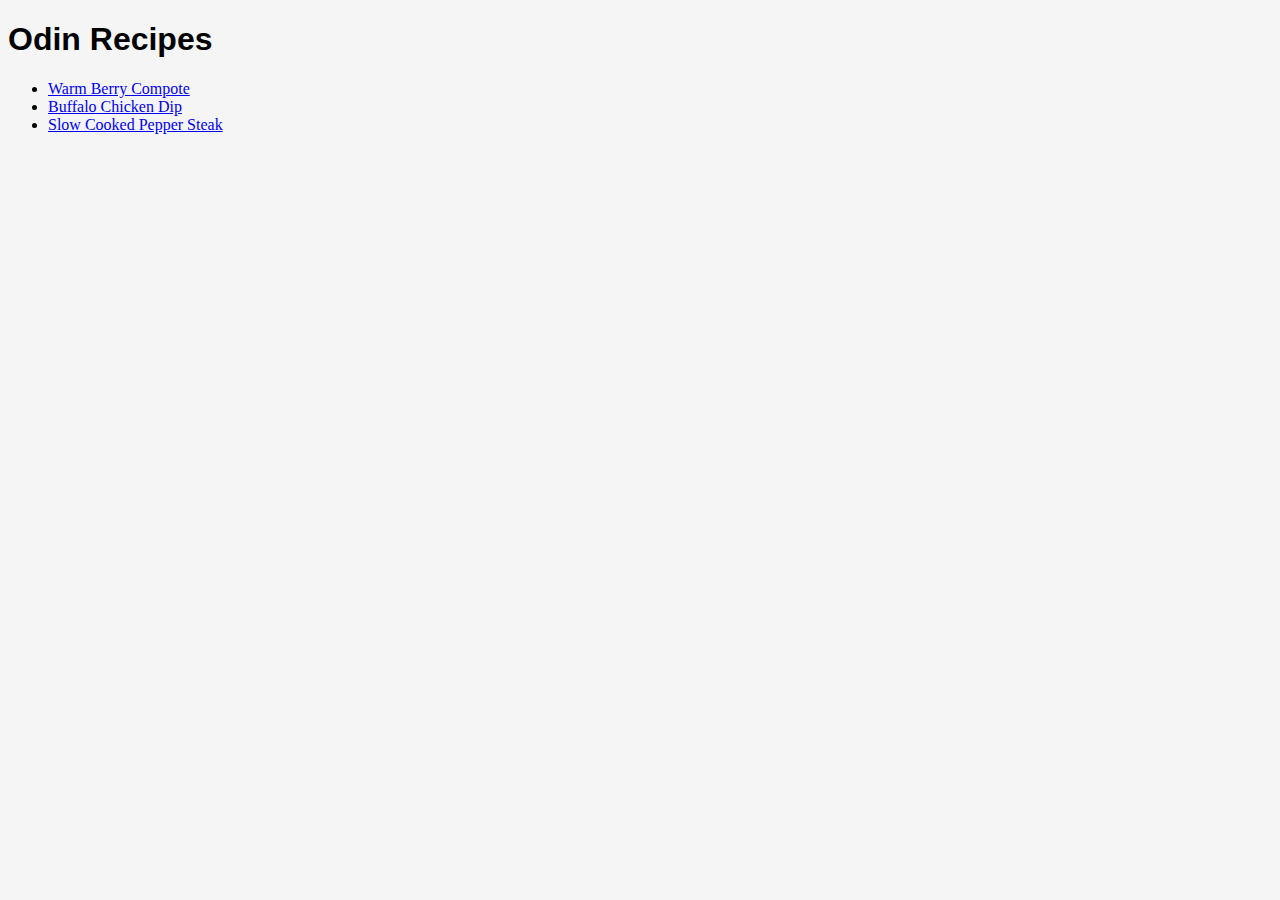
<file: index.html>
<!DOCTYPE html>
<html lang="en">
<head>
    <meta charset="UTF-8">
    <meta name="viewport" content="width=device-width, initial-scale=1.0">
    <title>Odin Recipes</title>
    <link rel="stylesheet" href="style.css">
</head>
<body>
    <h1 id="title" >Odin Recipes</h1>
<!--Step 3-->
<ul>
    <li><a href="recipes/warmberrycompote.html">Warm Berry Compote</a></li>
    <li><a href="recipes/buffalochickendip.html">Buffalo Chicken Dip</a></li>
    <li><a href="recipes/slowcookerpeppersteak.html">Slow Cooked Pepper Steak</a></li>
</ul>
    

</body>
</html>
</file>
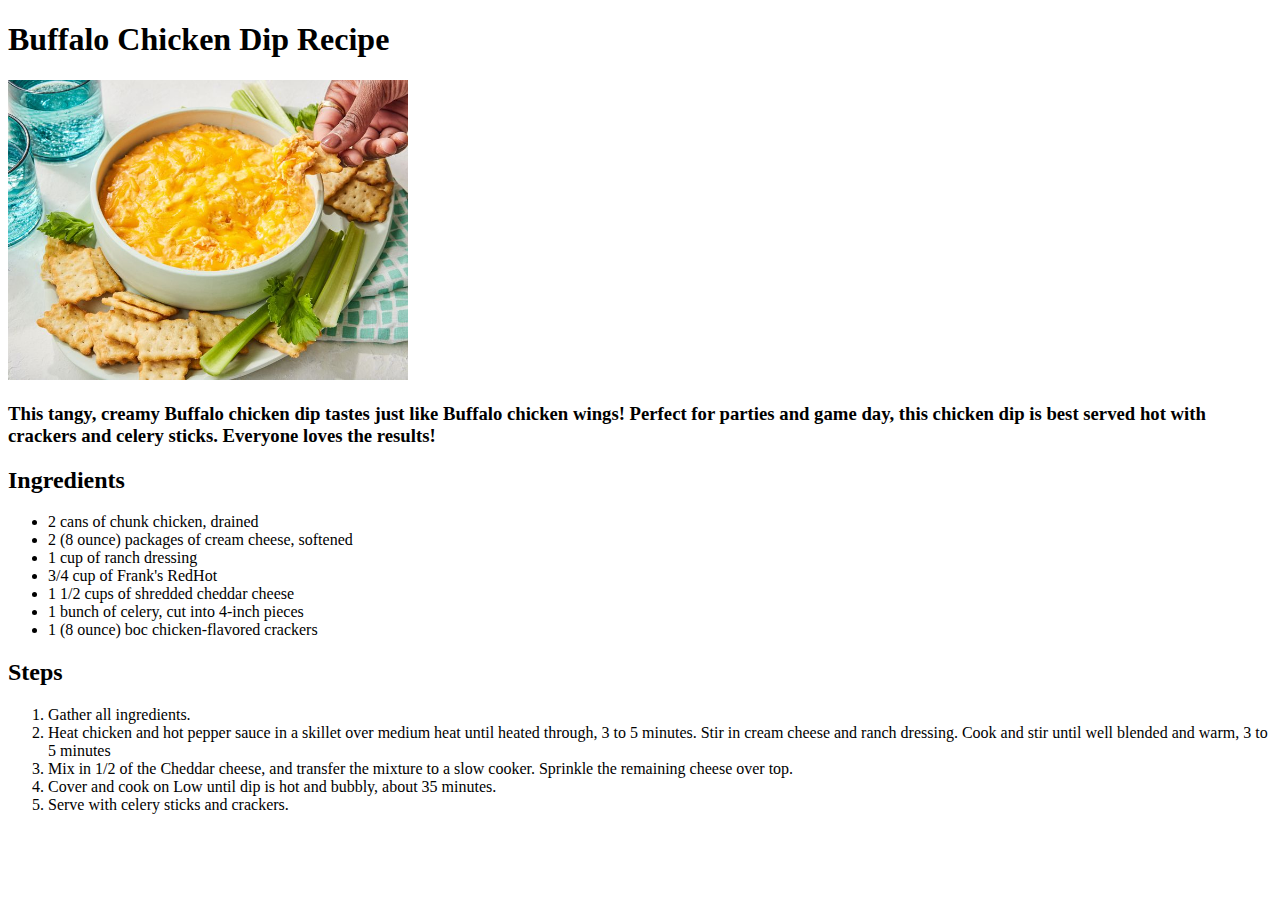
<file: recipes/buffalochickendip.html>
<!DOCTYPE html>
<html lang="en">
<head>
    <meta charset="UTF-8">
    <meta name="viewport" content="width=device-width, initial-scale=1.0">
    <title>Buffalo Chicken Dip</title>
</head>
<body>
    <h1>Buffalo Chicken Dip Recipe</h1>
    <img src="../images/buffalochickendip.jpeg" alt="Buffalo Chicken Dip served in a bowl with crackers and celery" width="400" height="300">
    <h3><p>This tangy, creamy Buffalo chicken dip tastes just like Buffalo chicken wings! Perfect for parties and game day, this chicken dip is best served hot with crackers and celery sticks. Everyone loves the results!</p></h3>
    <h2>Ingredients</h2>
    <ul>
        <li>2 cans of chunk chicken, drained</li>
        <li>2 (8 ounce) packages of cream cheese, softened</li>
        <li>1 cup of ranch dressing</li>
        <li>3/4 cup of Frank's RedHot</li>
        <li>1 1/2 cups of shredded cheddar cheese</li>
        <li>1 bunch of celery, cut into 4-inch pieces</li>
        <li>1 (8 ounce) boc chicken-flavored crackers</li>
    </ul>

    <h2>Steps</h2>
    <ol>
        <li>Gather all ingredients.</li>
        <li>Heat chicken and hot pepper sauce in a skillet over medium heat until heated through, 3 to 5 minutes. Stir in cream cheese and ranch dressing. Cook and stir until well blended and warm, 3 to 5 minutes</li>
        <li>Mix in 1/2 of the Cheddar cheese, and transfer the mixture to a slow cooker. Sprinkle the remaining cheese over top.</li>
        <li>Cover and cook on Low until dip is hot and bubbly, about 35 minutes.</li>
        <li>Serve with celery sticks and crackers.</li>
    </ol>    
</body>
</html>
</file>
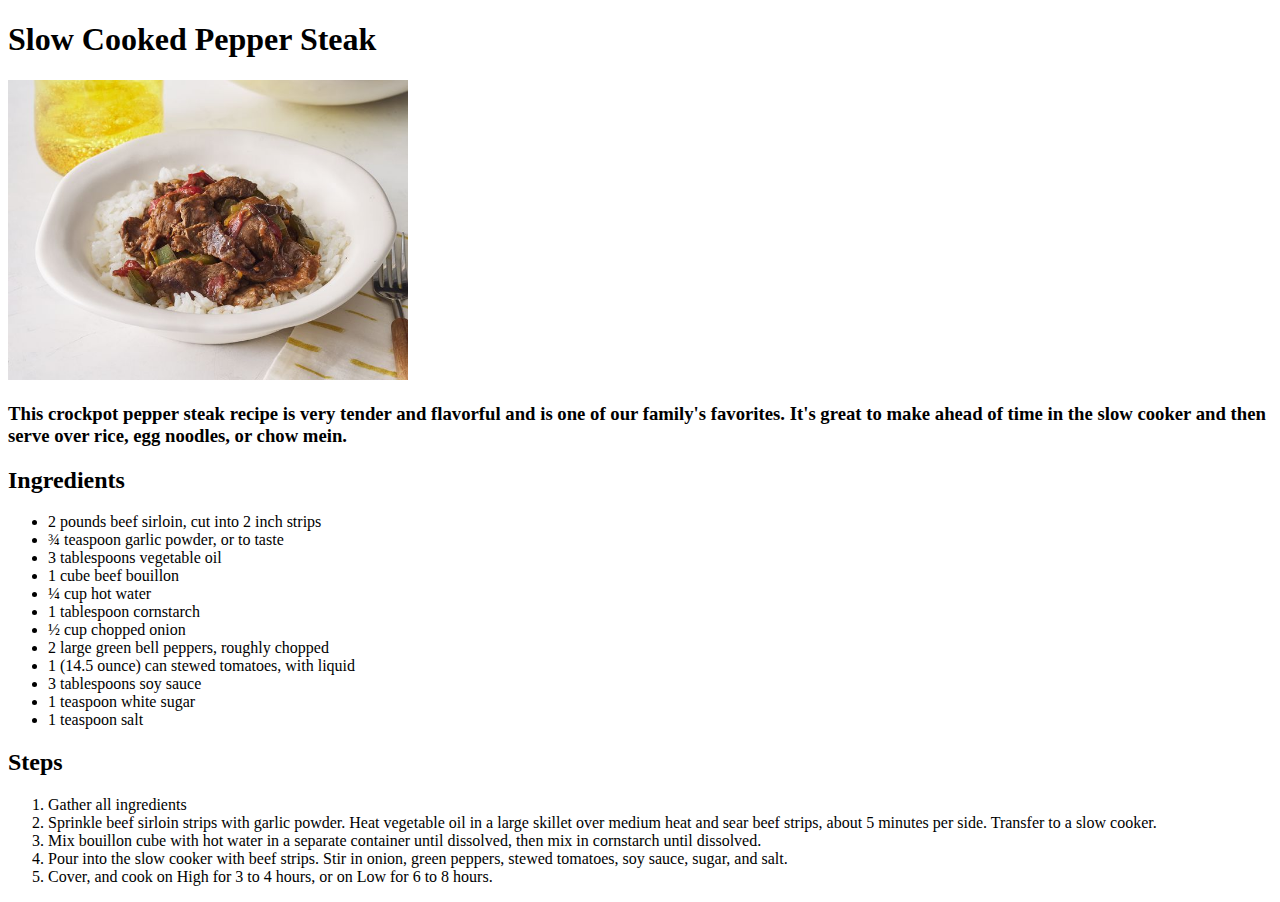
<file: recipes/slowcookerpeppersteak.html>
<!DOCTYPE html>
<html lang="en">
<head>
    <meta charset="UTF-8">
    <meta name="viewport" content="width=device-width, initial-scale=1.0">
    <title>Slow Cooked Pepper Steak</title>
</head>
<body>
    <h1> Slow Cooked Pepper Steak</h1>
    <img src="../images/slowcookedps.jpeg" alt="Slow Cooked Pepper Steak served with rice" width="400" height="300">
    <h3><p>This crockpot pepper steak recipe is very tender and flavorful and is one of our family's favorites. It's great to make ahead of time in the slow cooker and then serve over rice, egg noodles, or chow mein.</p></h3>
    
    <h2>Ingredients</h2>
   
    <ul>
        <li>2 pounds beef sirloin, cut into 2 inch strips</li>
        <li>¾ teaspoon garlic powder, or to taste</li>
        <li>3 tablespoons vegetable oil</li>
        <li>1 cube beef bouillon</li>
        <li>¼ cup hot water</li>
        <li>1 tablespoon cornstarch</li>
        <li>½ cup chopped onion</li>
        <li>2 large green bell peppers, roughly chopped</li>
        <li>1 (14.5 ounce) can stewed tomatoes, with liquid</li>
        <li>3 tablespoons soy sauce</li>
        <li>1 teaspoon white sugar</li>
        <li>1 teaspoon salt</li>
    </ul>

    <h2>Steps</h2>

    <ol>
        <li>Gather all ingredients</li>
        <li>Sprinkle beef sirloin strips with garlic powder. Heat vegetable oil in a large skillet over medium heat and sear beef strips, about 5 minutes per side. Transfer to a slow cooker.</li>
        <li>Mix bouillon cube with hot water in a separate container until dissolved, then mix in cornstarch until dissolved.</li>
        <li>Pour into the slow cooker with beef strips. Stir in onion, green peppers, stewed tomatoes, soy sauce, sugar, and salt.</li>
        <li>Cover, and cook on High for 3 to 4 hours, or on Low for 6 to 8 hours.</li>
    </ol>
</body>
</html>
</file>
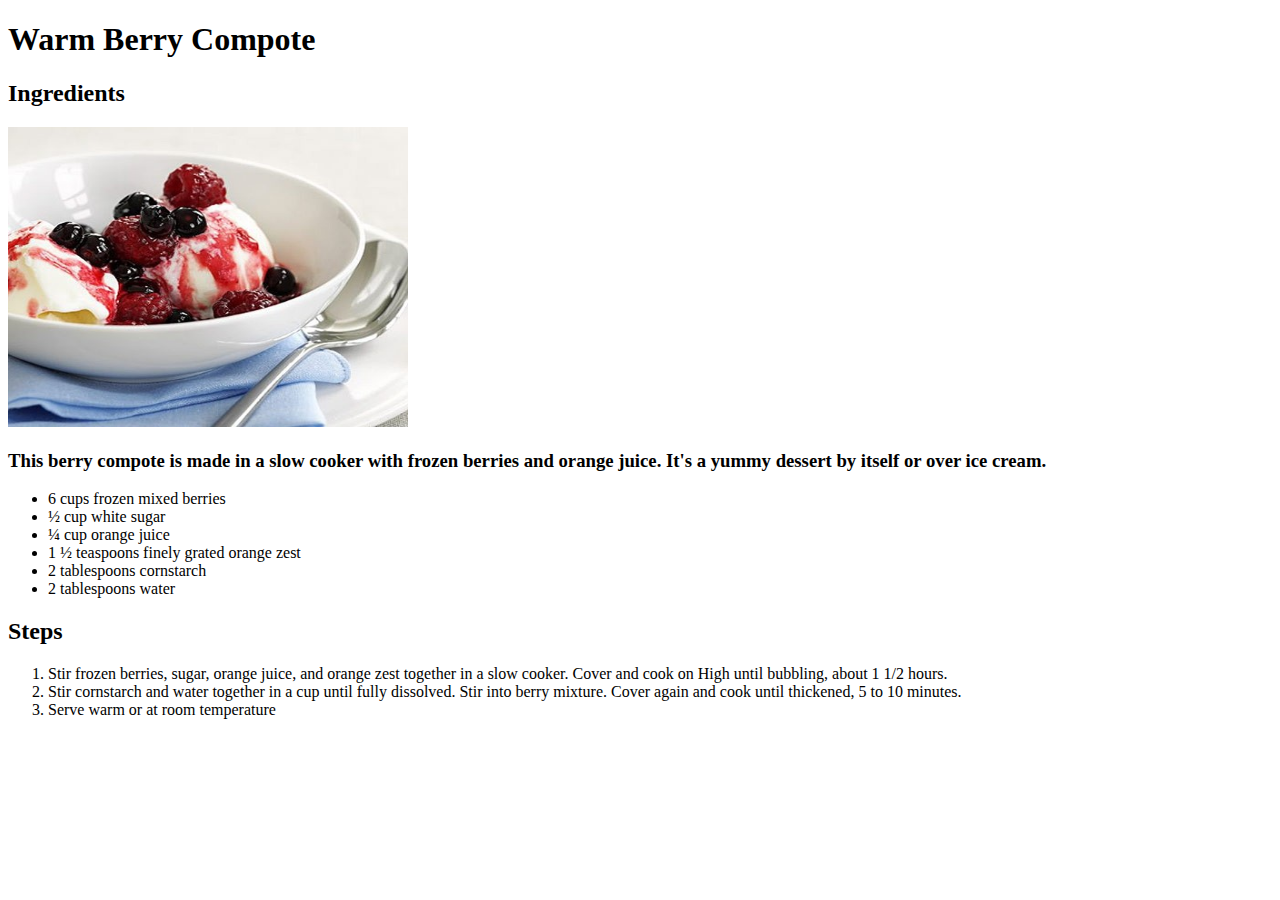
<file: recipes/warmberrycompote.html>
<!DOCTYPE html>
<html lang="en">
<head>
    <meta charset="UTF-8">
    <meta name="viewport" content="width=device-width, initial-scale=1.0">
    <title>Warm Berry Compote</title>
</head>
<body>
    <h1>Warm Berry Compote</h1>

    <h2>Ingredients</h2>
    <img src="../images/warmberryc.jpeg" alt="Warm Berry Compote served in a bowl with a spoon." width="400" height="300">
    <h3><p>This berry compote is made in a slow cooker with frozen berries and orange juice. It's a yummy dessert by itself or over ice cream.</p></h3>
    <ul>
        <li>6 cups frozen mixed berries</li>
        <li>½ cup white sugar</li>
        <li>¼ cup orange juice</li>
        <li>1 ½ teaspoons finely grated orange zest</li>
        <li>2 tablespoons cornstarch</li>
        <li>2 tablespoons water</li>
    </ul>
    <h2>Steps</h2>
    <ol>
        <li>Stir frozen berries, sugar, orange juice, and orange zest together in a slow cooker. Cover and cook on High until bubbling, about 1 1/2 hours.</li>
        <li>Stir cornstarch and water together in a cup until fully dissolved. Stir into berry mixture. Cover again and cook until thickened, 5 to 10 minutes.</li>
        <li>Serve warm or at room temperature</li>
    </ol>
</body>
</html>
</file>
<file: style.css>
*{
    background-color: whitesmoke;
}

#title{
    font-family: Verdana, Geneva, Tahoma, sans-serif;
    font-weight: bold;
}
</file>
